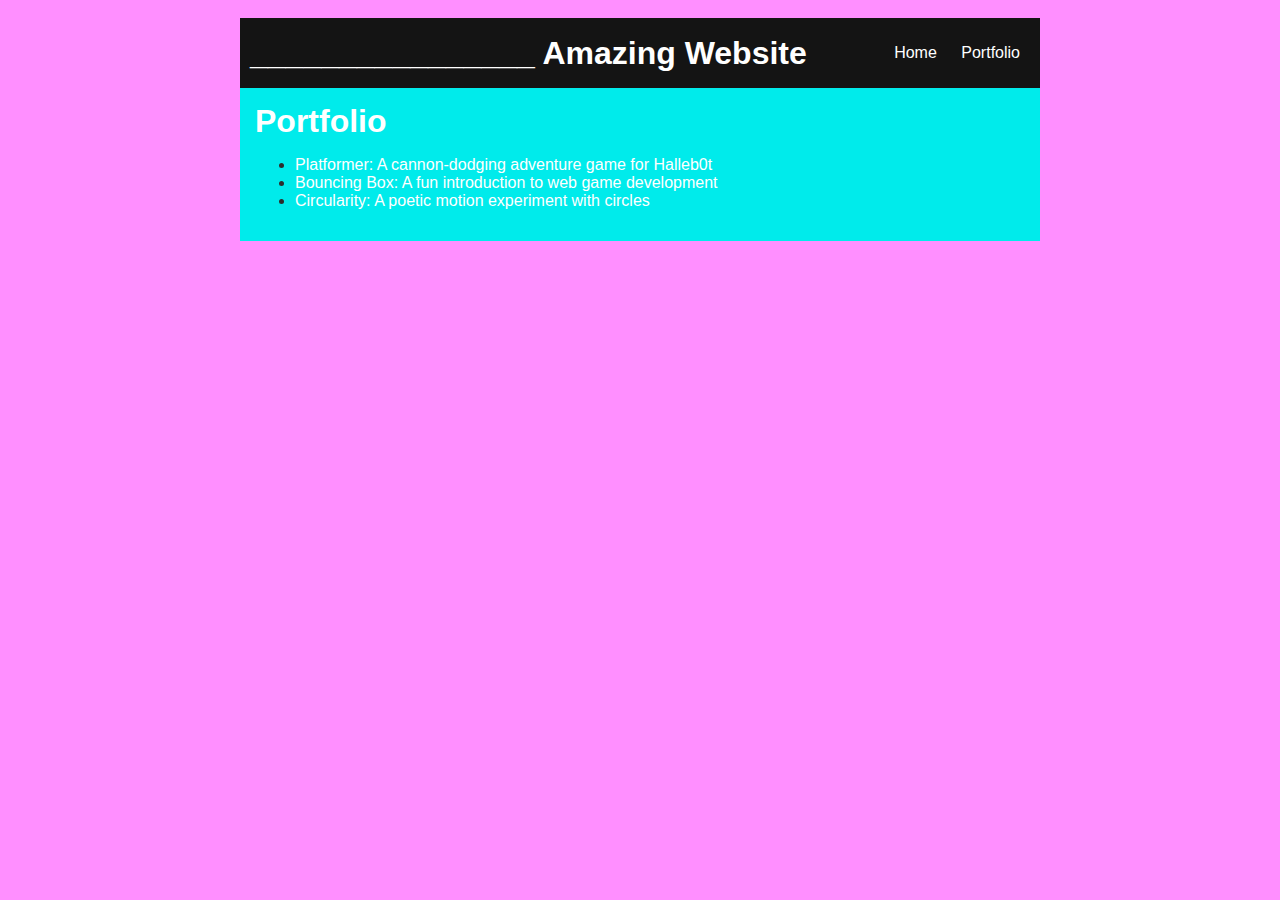
<file: portfolio.html>
<!DOCTYPE html>
<html>
  <head>
     <title>______________ Computer Science Website</title>
     <link rel="stylesheet" href="style.css" />
  </head>


  <body>
    <!-- All content goes here -->
    <div id="all-contents">
       <nav>
        <h1>________________ Amazing Website</h1>
          <ul id="nav-ul">
            <li class="nav-li">
  <a href="index.html">Home</a>
</li>
<li class="nav-li">
  <a href="portfolio.html">Portfolio</a>
</li>
</ul>
  </nav>


  <main>
  <div class="content">
    <h1>Portfolio</h1>
    <ul id="portfolio">
<li>
  <a href="fsd-projects/platformer/">Platformer: A cannon-dodging adventure game for Halleb0t</a>
</li>
<li>
  <a href="fsd-projects/bouncing-box/">Bouncing Box: A fun introduction to web game development</a>
</li>
<li>
  <a href="fsd-projects/circularity/">Circularity: A poetic motion experiment with circles</a>
</li>
    </ul>
  </div>
  </main>
    </div>
  </body>
</html>
</file>
<file: style.css>
body {
       background: rgb(255, 143, 255);
       color: rgb(45, 45, 45);
       padding: 10px;
       font-family: arial;
   }
   #all-contents {
     max-width: 800px;
       margin: auto;
   }

   /* navigation menu */
   nav {
       background: rgb(20, 20, 20);
      margin: 0 auto;
       display: flex;
       padding: 10px;
   }
   h1 {
       display: flex;
       align-items: center;
       color: white;
       flex: 1;
       margin: 0;
   }
   #nav-ul {
       list-style-image: none;
   }
   .nav-li {
       display: inline-block;
       padding: 0 10px;
   }
   a {
       text-decoration: none;
       color: #fff;
   }

   /* main container area beneath menu */
   main {
       background: rgb(0, 235, 235);
       display: flex;
   }
   .sidebar {
       margin-right: 25px;
       padding: 10px;
   }
   .sidebar-img {
       width: 200px;
   }
   .content {
       flex: 1;
       padding: 15px;
   }

   /* portfolio styles */
   #interests {
       border: 4px silver ridge;
       padding: 8px;
   }
   h2, h3 {
       margin: 0px;
   }
</file>
